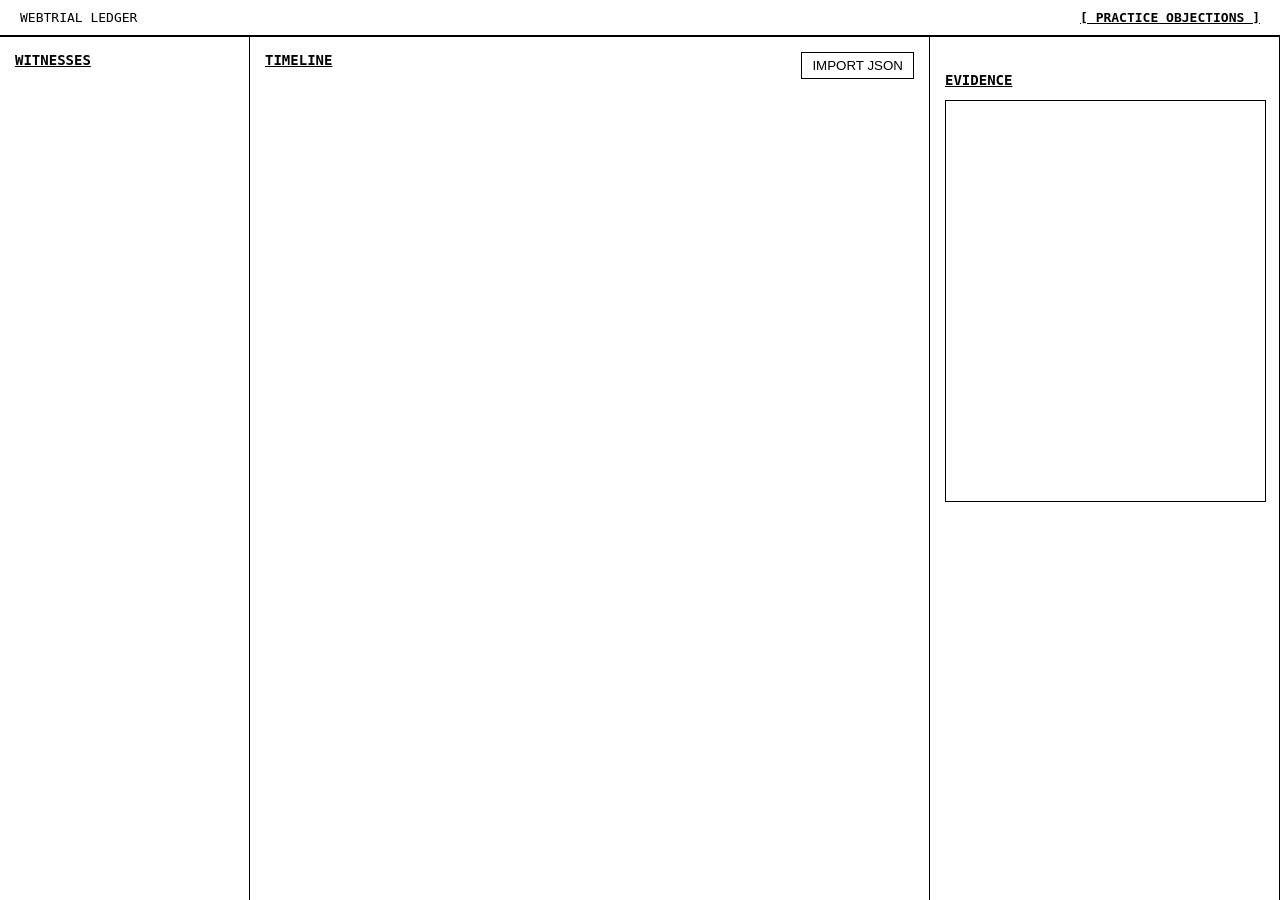
<file: index.html>
<!DOCTYPE html>
<html lang="en">
<head>
    <meta charset="UTF-8">
    <link rel="stylesheet" href="styles.css">
    <title>WebTrial | Case Ledger</title>
</head>
<body>
    <header>
        <span>WEBTRIAL LEDGER</span>
        <nav><a href="game.html" style="color:#000; font-weight:bold;">[ PRACTICE OBJECTIONS ]</a></nav>
    </header>

    <main class="case-container">
        <section>
            <h2>WITNESSES</h2>
            <div id="witness-list"></div>
            <div id="argument-tree" style="margin-top:20px;"></div>
        </section>

        <section>
            <div style="display:flex; justify-content:space-between; align-items:center; margin-bottom:10px;">
                <h2>TIMELINE</h2>
                <div>
                    <button onclick="document.getElementById('file-input').click()">IMPORT JSON</button>
                    <input type="file" id="file-input" style="display:none" onchange="importCase(event)">
                </div>
            </div>
            <div id="timeline-view"></div>
        </section>

        <section>
            <div id="cross-exam-section" style="display:none;">
                <h2 id="cross-header">NOTES</h2>
                <textarea id="cross-exam-notes" oninput="updateWitnessNotes(this.value)"></textarea>
            </div>
            <h2 style="margin-top:20px;">EVIDENCE</h2>
            <iframe id="viewer" style="width:100%; height:400px; border:1px solid #000;"></iframe>
        </section>
    </main>
    <script src="app.js"></script>
</body>
</html>
</file>
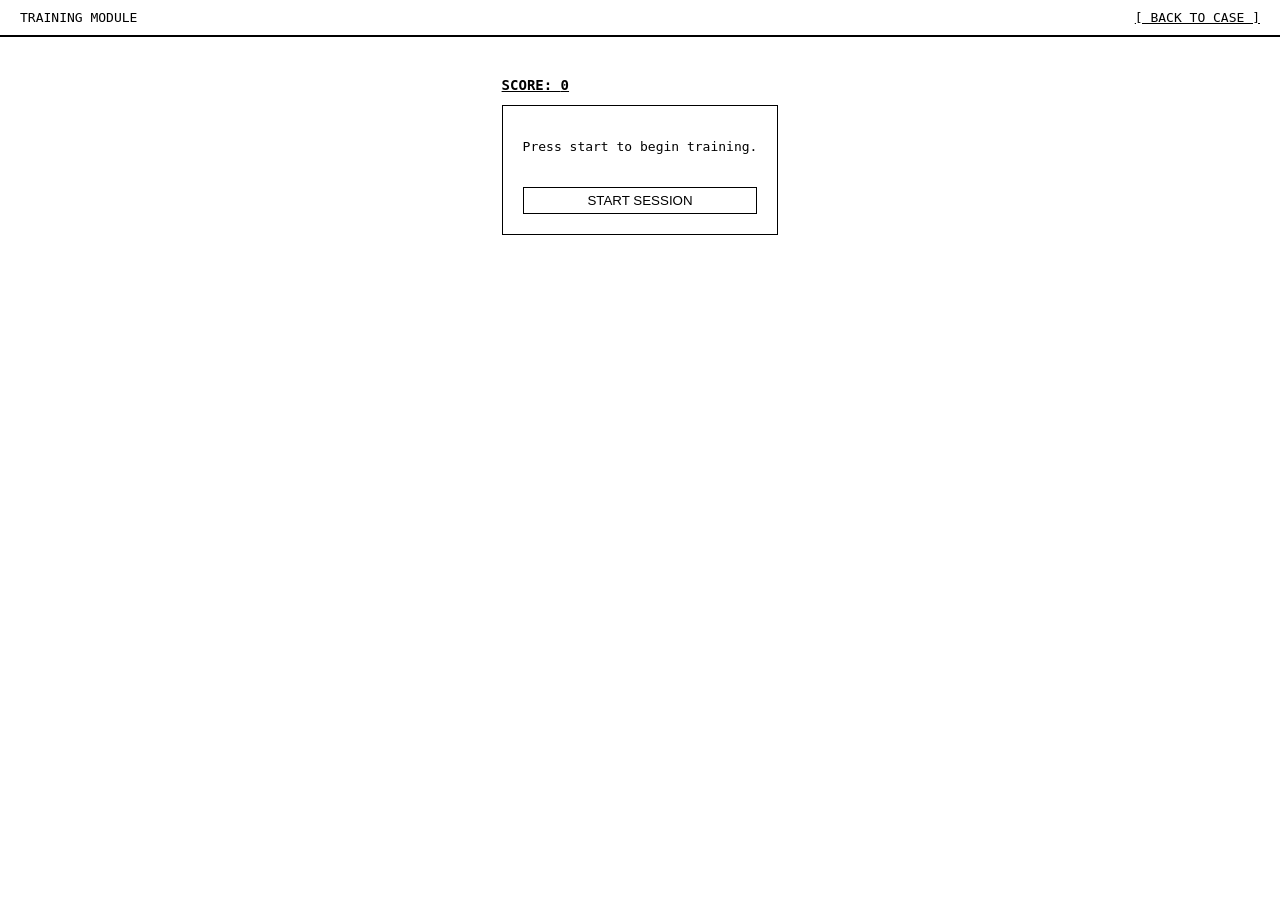
<file: game.html>
<!DOCTYPE html>
<html lang="en">
<head>
    <meta charset="UTF-8">
    <link rel="stylesheet" href="styles.css">
    <title>WebTrial | Objection Training</title>
</head>
<body>
    <header>
        <span>TRAINING MODULE</span>
        <nav><a href="index.html" style="color:#000;">[ BACK TO CASE ]</a></nav>
    </header>

    <main style="padding: 40px; max-width: 800px; margin: 0 auto;">
        <h2>SCORE: <span id="score">0</span></h2>
        <div id="quiz-content" style="border: 1px solid #000; padding: 20px;">
            <p id="scenario-text">Press start to begin training.</p>
            <div id="options-grid"></div>
            <button id="start-btn" onclick="initObjectionGame()" style="width:100%; margin-top:20px;">START SESSION</button>
        </div>
    </main>

    <script src="logic/objection_engine.js"></script>
</body>
</html>
</file>
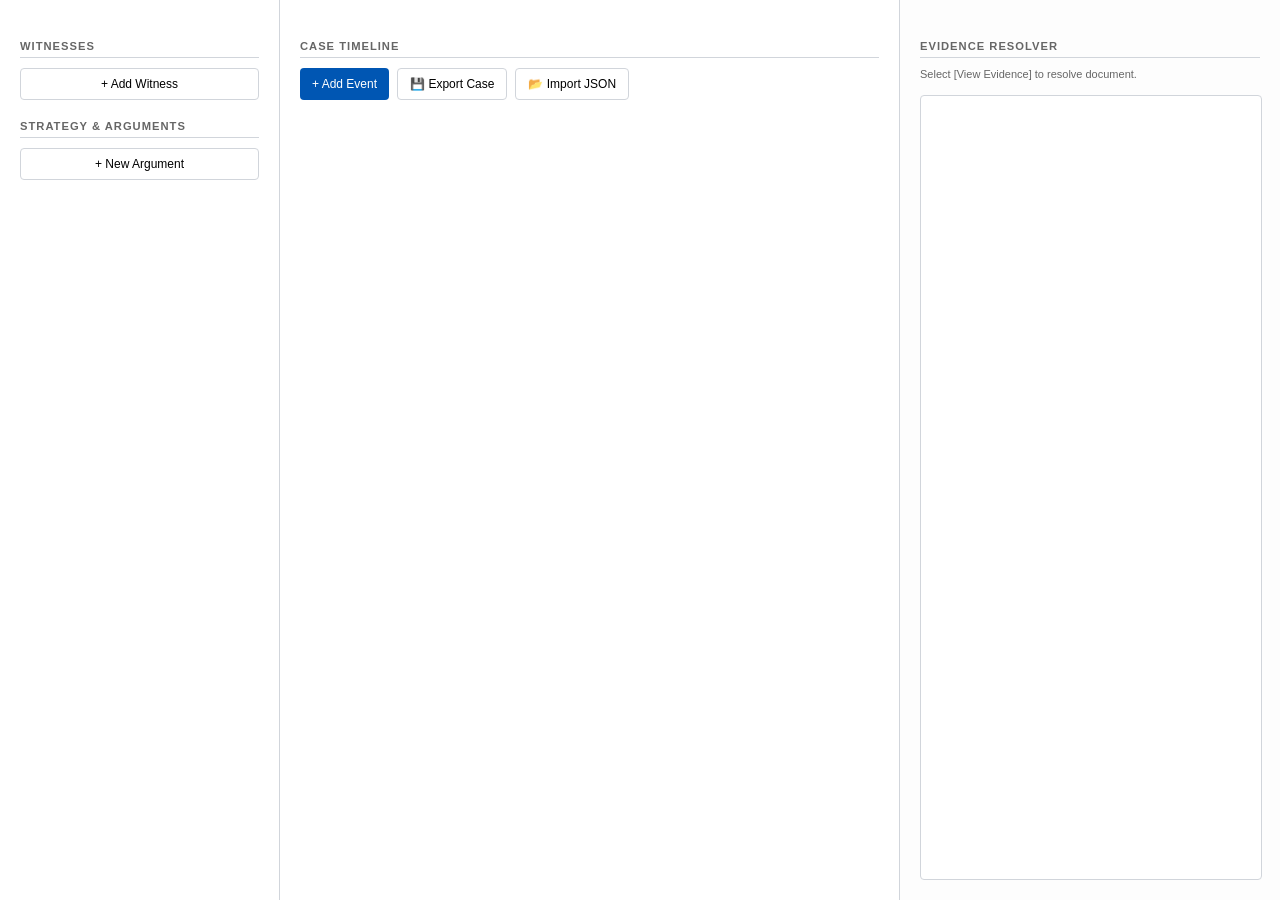
<file: webtrial.html>
<!DOCTYPE html>
<html lang="en">
<head>
    <meta charset="UTF-8">
    <meta name="viewport" content="width=device-width, initial-scale=1.0">
    <title>WebTrial | Trial Ledger</title>
    <style>
        :root {
            --bg: #ffffff;
            --sidebar: #f8f9fa;
            --border: #d1d5db;
            --text: #1a1a1a;
            --accent: #0056b3;
            --highlight-bg: #f0f7ff;
            --muted: #666;
        }

        body {
            margin: 0;
            font-family: -apple-system, BlinkMacSystemFont, "Segoe UI", Roboto, sans-serif;
            display: grid;
            grid-template-columns: 280px 1fr 380px;
            height: 100vh;
            color: var(--text);
            background: var(--bg);
        }

        section { overflow-y: auto; padding: 20px; border-right: 1px solid var(--border); }
        .preview-pane { background: #fdfdfd; border-right: none; display: flex; flex-direction: column; }
        
        h2 { 
            font-size: 0.7rem; 
            text-transform: uppercase; 
            letter-spacing: 1px; 
            color: var(--muted); 
            margin: 20px 0 10px; 
            border-bottom: 1px solid var(--border); 
            padding-bottom: 5px;
        }

        .witness-item { 
            padding: 10px; 
            cursor: pointer; 
            border-radius: 4px; 
            margin-bottom: 4px; 
            font-size: 14px; 
            border-left: 3px solid transparent;
        }
        .witness-item.active { 
            background: var(--highlight-bg); 
            color: var(--accent); 
            font-weight: bold; 
            border-left-color: var(--accent);
        }

        .timeline-item { border-left: 2px solid var(--border); padding: 0 0 20px 15px; position: relative; transition: 0.3s; }
        .timeline-item.highlight { border-left-color: var(--accent); background: var(--highlight-bg); }
        .timeline-item::before { 
            content: ''; position: absolute; left: -7px; top: 0; 
            width: 10px; height: 10px; background: white; 
            border: 2px solid var(--border); border-radius: 50%; 
        }
        .ev-link { color: var(--accent); cursor: pointer; text-decoration: underline; font-size: 12px; }

        #cross-exam-notes { 
            width: 100%; height: 200px; margin-top: 10px; 
            font-family: inherit; padding: 12px; box-sizing: border-box; 
            border: 1px solid var(--border); border-radius: 4px; line-height: 1.5;
        }
        iframe { flex-grow: 1; width: 100%; border: 1px solid var(--border); background: white; margin-top: 10px; border-radius: 4px; }
        
        .toolbar { display: flex; gap: 8px; margin-bottom: 20px; }
        button { 
            cursor: pointer; padding: 8px 12px; font-size: 12px; 
            border: 1px solid var(--border); border-radius: 4px; background: white; 
        }
        .objection { font-size: 10px; font-weight: bold; padding: 2px 5px; border-radius: 3px; background: #eee; margin-left: 8px; color: #444; }

        @media print {
            .sidebar, .toolbar, button, #cross-exam-notes { display: none !important; }
            body { display: block; }
            details { display: block !important; border: none !important; }
        }

        dialog { border: none; border-radius: 8px; padding: 20px; width: 350px; box-shadow: 0 10px 30px rgba(0,0,0,0.1); }
        input, textarea, select { width: 100%; margin: 8px 0 15px; padding: 10px; border: 1px solid var(--border); border-radius: 4px; }
    </style>
</head>
<body>

    <section class="sidebar">
        <h2>Witnesses</h2>
        <div id="witness-list"></div>
        <button onclick="addWitnessPrompt()" style="width:100%;">+ Add Witness</button>

        <h2>Strategy & Arguments</h2>
        <div id="argument-tree"></div>
        <button onclick="document.getElementById('arg-modal').showModal()" style="width:100%;">+ New Argument</button>
    </section>

    <section>
        <h2>Case Timeline</h2>
        <div class="toolbar">
            <button onclick="document.getElementById('evid-modal').showModal()" style="background: var(--accent); color: white; border: none;">+ Add Event</button>
            <button onclick="exportCase()">💾 Export Case</button>
            <button onclick="document.getElementById('file-input').click()">📂 Import JSON</button>
            <input type="file" id="file-input" style="display:none" onchange="importCase(event)">
        </div>
        <div id="timeline-view"></div>
    </section>

    <section class="preview-pane">
        <div id="cross-exam-section" style="display:none;">
            <h2 id="cross-header">Cross-Examination</h2>
            <textarea id="cross-exam-notes" placeholder="Type questions..." oninput="updateWitnessNotes(this.value)"></textarea>
        </div>
        
        <h2>Evidence Resolver</h2>
        <div id="status" style="font-size: 11px; color: var(--muted); margin-bottom: 5px;">Select [View Evidence] to resolve document.</div>
        <iframe id="viewer" name="viewer" src="about:blank"></iframe>
    </section>

    <dialog id="evid-modal">
        <form method="dialog">
            <h3>Add Fact</h3>
            <input type="datetime-local" id="ev-date">
            <textarea id="ev-desc" placeholder="Description"></textarea>
            <input type="text" id="ev-link" placeholder="Evidence URL">
            <input type="text" id="ev-witness" placeholder="Witness Name">
            <div style="display:flex; gap:10px;">
                <button onclick="addTimeline()" style="flex:1; background: var(--accent); color: white;">Save</button>
                <button type="button" onclick="this.closest('dialog').close()" style="flex:1;">Cancel</button>
            </div>
        </form>
    </dialog>

    <dialog id="arg-modal">
        <form method="dialog">
            <h3>New Argument</h3>
            <input type="text" id="arg-title" placeholder="Title">
            <select id="arg-obj">
                <option value="">No Objection</option>
                <option value="Hearsay">Hearsay</option>
                <option value="Speculation">Speculation</option>
                <option value="Prejudicial">Prejudicial</option>
            </select>
            <div style="display:flex; gap:10px;">
                <button onclick="addArgument()" style="flex:1; background: var(--accent); color: white;">Save</button>
                <button type="button" onclick="this.closest('dialog').close()" style="flex:1;">Cancel</button>
            </div>
        </form>
    </dialog>

    <script>
        let caseData = { timeline: [], arguments: [], witnesses: {}, selectedWitness: null };

        function render() {
            // 1. Render Witnesses
            const wList = document.getElementById('witness-list');
            const witnesses = caseData.witnesses || {};
            wList.innerHTML = Object.keys(witnesses).map(w => 
                `<div class="witness-item ${caseData.selectedWitness === w ? 'active' : ''}" onclick="selectWitness('${w}')">• ${w}</div>`
            ).join('');

            // 2. Render Timeline (Universal Keys)
            const tlView = document.getElementById('timeline-view');
            const timeline = caseData.timeline || [];
            tlView.innerHTML = timeline.sort((a,b) => new Date(a.date || a.time) - new Date(b.date || b.time)).map(item => {
                const description = item.desc || item.event || "No description";
                const displayDate = (item.date || item.time || "").replace('T', ' ');
                const evidenceLink = item.evidence || item.link || "";
                
                return `
                    <div class="timeline-item ${caseData.selectedWitness === item.witness ? 'highlight' : ''}" data-witness="${item.witness}">
                        <div style="font-weight:bold; font-size:12px; color:var(--accent);">${displayDate}</div>
                        <div style="font-size:14px; margin: 4px 0;">${description}</div>
                        ${evidenceLink ? `<span class="ev-link" onclick="document.getElementById('viewer').src='${evidenceLink}'">[View Evidence]</span>` : ''}
                        ${item.witness ? `<div style="font-size:10px; color:#888; margin-top:4px;">Witness: ${item.witness}</div>` : ''}
                    </div>
                `;
            }).join('');

            // 3. Render Arguments (Universal Keys)
            const al = document.getElementById('argument-tree');
            const args = caseData.arguments || caseData.charges || [];
            al.innerHTML = args.map(a => `
                <details style="margin-bottom:8px; font-size:14px; border-bottom:1px solid #eee; padding-bottom:5px;">
                    <summary style="cursor:pointer;">${a.title || a.offense} ${a.obj || a.class ? `<span class="objection">${a.obj || a.class}</span>` : ''}</summary>
                    <div style="padding:10px; color:#555; font-size:13px;">${a.notes || a.elements || ""}</div>
                </details>
            `).join('');
        }

        function selectWitness(name) {
            caseData.selectedWitness = name;
            document.getElementById('cross-exam-section').style.display = 'block';
            document.getElementById('cross-header').innerText = "Cross-Exam: " + name;
            document.getElementById('cross-exam-notes').value = caseData.witnesses[name].notes || "";
            render();
        }

        function updateWitnessNotes(val) {
            if(caseData.selectedWitness) caseData.witnesses[caseData.selectedWitness].notes = val;
        }

        function addTimeline() {
            caseData.timeline.push({
                date: document.getElementById('ev-date').value,
                desc: document.getElementById('ev-desc').value,
                link: document.getElementById('ev-link').value,
                witness: document.getElementById('ev-witness').value
            });
            render();
        }

        function addArgument() {
            caseData.arguments.push({
                title: document.getElementById('arg-title').value,
                obj: document.getElementById('arg-obj').value
            });
            render();
        }

        function exportCase() {
            const dataStr = "data:text/json;charset=utf-8," + encodeURIComponent(JSON.stringify(caseData));
            const dl = document.createElement('a');
            dl.setAttribute("href", dataStr);
            dl.setAttribute("download", "webtrial_case.json");
            dl.click();
        }

        function importCase(e) {
            const reader = new FileReader();
            reader.onload = (ev) => {
                try {
                    const imported = JSON.parse(ev.target.result);
                    caseData = imported;
                    render();
                } catch (err) { alert("Invalid JSON file."); }
            };
            reader.readAsText(e.target.files[0]);
        }

        function addWitnessPrompt() {
            const name = prompt("Witness Name:");
            if(name) {
                if(!caseData.witnesses) caseData.witnesses = {};
                caseData.witnesses[name] = { notes: "" };
                render();
            }
        }
    </script>
</body>
</html>
</file>
<file: styles.css>
body {
    margin: 0;
    font-family: monospace;
    background: #fff;
    color: #000;
    display: flex;
    flex-direction: column;
    height: 100vh;
}

header {
    padding: 10px 20px;
    border-bottom: 2px solid #000;
    display: flex;
    justify-content: space-between;
    align-items: center;
}

.case-container {
    display: grid;
    grid-template-columns: 250px 1fr 350px;
    flex-grow: 1;
    overflow: hidden;
}

section {
    padding: 15px;
    border-right: 1px solid #000;
    overflow-y: auto;
}

h2 {
    font-size: 14px;
    text-decoration: underline;
    margin-top: 0;
}

.witness-item, .timeline-item, .stipulation-item {
    padding: 8px;
    border: 1px solid transparent;
    margin-bottom: 5px;
}

.active, .highlight {
    border: 1px solid #000;
    background: #eee;
}

button {
    background: #fff;
    border: 1px solid #000;
    cursor: pointer;
    padding: 5px 10px;
}

button:hover { background: #000; color: #fff; }

textarea {
    width: 100%;
    height: 300px;
    border: 1px solid #000;
}

#options-grid {
    display: grid;
    grid-template-columns: 1fr 1fr;
    gap: 10px;
}
</file>
